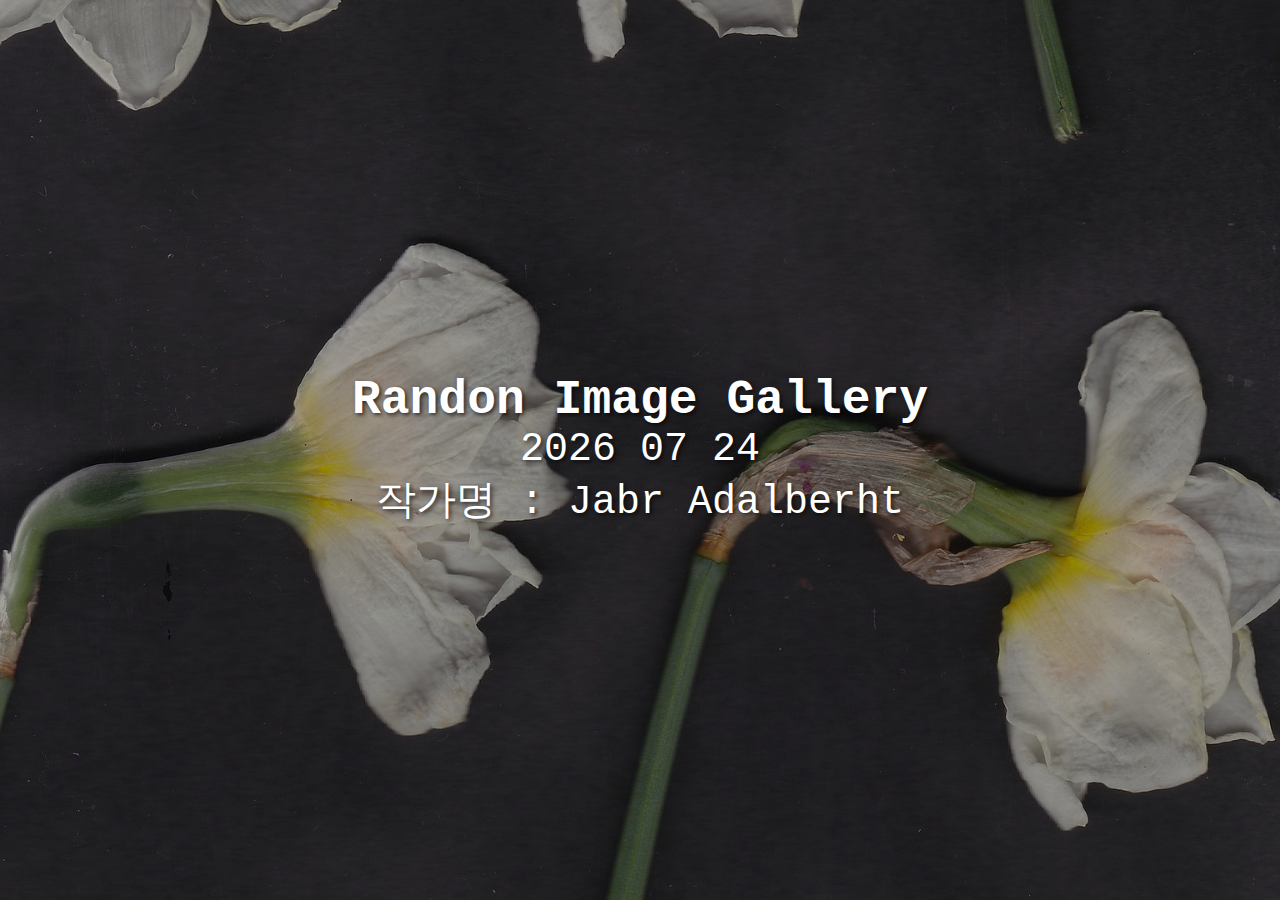
<file: index.html>
<!DOCTYPE html>
<html lang="en">
<head>
    <meta charset="UTF-8">
    <meta http-equiv="X-UA-Compatible" content="IE=edge">
    <meta name="viewport" content="width=device-width, initial-scale=1.0">
    <title>random Image Gallery</title>
    <link rel="stylesheet" href="./style.css">
    <script src="./JS/jquery-3.6.0.js"></script>
    <script src="./JS/app.js"></script>
</head>
<body>
    <section>
        <h1>Randon Image Gallery</h1>
        <div class="date">
            <p>
                <span class="year">yyyy</span>
                <span class="month">mm</span>
                <span class="day">dd</span>
            </p>
            <p class="author">
                작가명 : <span>작가명</span>
            </p>
        </div>
    </section>

  
    
</body>
</html>
</file>
<file: style.css>
* { 
    margin: 0;
    padding: 0;
    box-sizing: border-box;
}

a {
    text-decoration: none;
}

ul {
    text-decoration: none;
}

body { 
    font-family: 'Courier New', Courier, monospace;
    background-image: 
    url(./images/blackBox.png),
    url(./images/image1.jpg);

    background-size: cover;
    background-repeat: no-repeat;
    height: 100vh;
    text-align: center;
    display: flex;
    justify-content: center;
    align-items: center;
    color: white;
}

.date { 
    font-family: 'Courier New', Courier, monospace;
    font-size: 40px;
}

section { 
    text-shadow: 2px 2px 4px rgba(0, 0, 0, 0.7);
}

section h1 {
    font-size: 48px;
}
</file>
